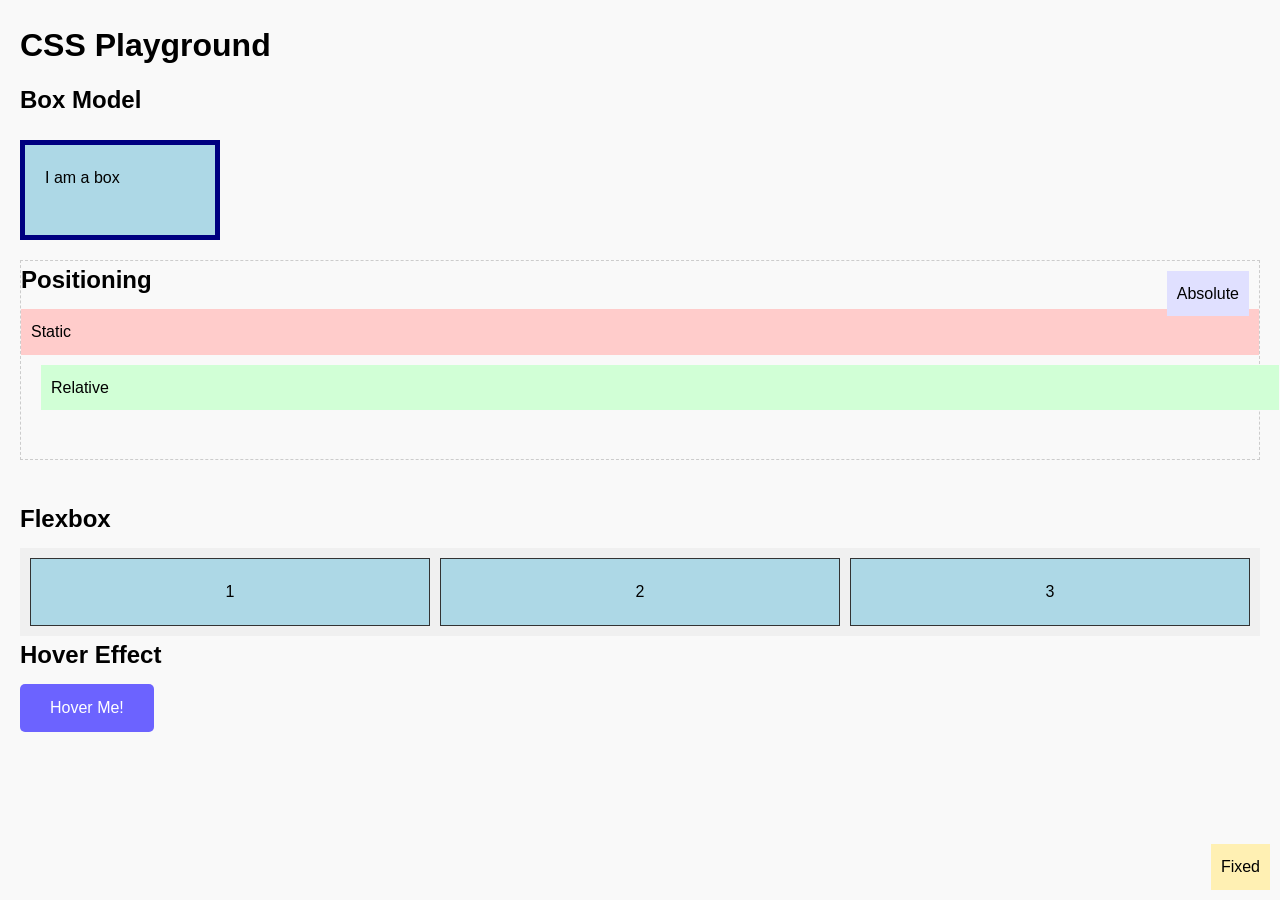
<file: CSCamp25-resources/example_code/code_alongs/CSS/index.html>
<!DOCTYPE html>
<html lang="en">
<head>
  <meta charset="UTF-8" />
  <meta name="viewport" content="width=device-width, initial-scale=1.0"/>
  <title>CSS Code Along</title>
  <link rel="stylesheet" href="style.css" />
</head>
<body>
  <h1>CSS Playground</h1>

  <section id="box-model">
    <h2>Box Model</h2>
    <div class="box">I am a box</div>
  </section>

  <section id="positioning">
    <h2>Positioning</h2>
    <div class="static">Static</div>
    <div class="relative">Relative</div>
    <div class="absolute">Absolute</div>
    <div class="fixed">Fixed</div>
  </section>

  <section id="flexbox">
    <h2>Flexbox</h2>
    <div class="flex-container">
      <div class="flex-item">1</div>
      <div class="flex-item">2</div>
      <div class="flex-item">3</div>
    </div>
  </section>

  <section id="hover">
    <h2>Hover Effect</h2>
    <button class="hover-button">Hover Me!</button>
  </section>

</body>
</html>
</file>
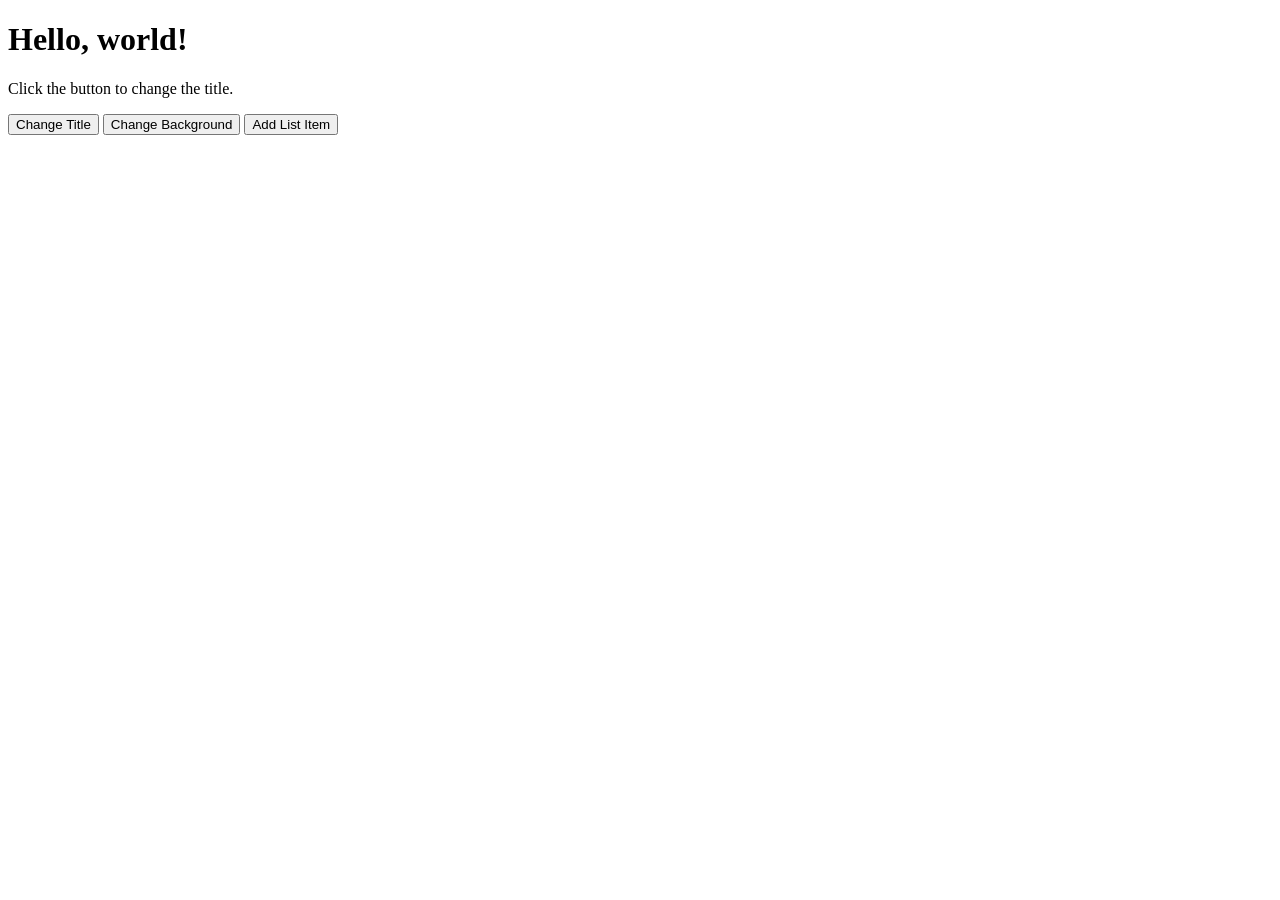
<file: CSCamp25-resources/example_code/code_alongs/JS/index.html>
<!DOCTYPE html>
<html>
<head>
  <title>Intro to DOM</title>
  <script src="./script.js"></script>
</head>
<body>

  <h1 id="title">Hello, world!</h1>
  <p>Click the button to change the title.</p>
  <button id="change-title">Change Title</button>
  <button id="change-color">Change Background</button>

  <!-- You can have scripts in line, but its more readable in its own file.-->
  <script>
  // Select the title
  let title = document.getElementById("title");

  // Select the button that changes the title
  let titleBtn = document.getElementById("change-title");

  titleBtn.addEventListener("click", function () {
    title.textContent = "Title has been changed!";
  });

  // Select the button that changes background color
  let colorBtn = document.getElementById("change-color");

  colorBtn.addEventListener("click", function () {
    document.body.style.backgroundColor = "lightblue";
  });

  </script>


  <style>
    .highlight {
      text-shadow: 2px 2px 8px #888;
      transition: all 0.3s;
    }
  </style>

</body>
</html>
</file>
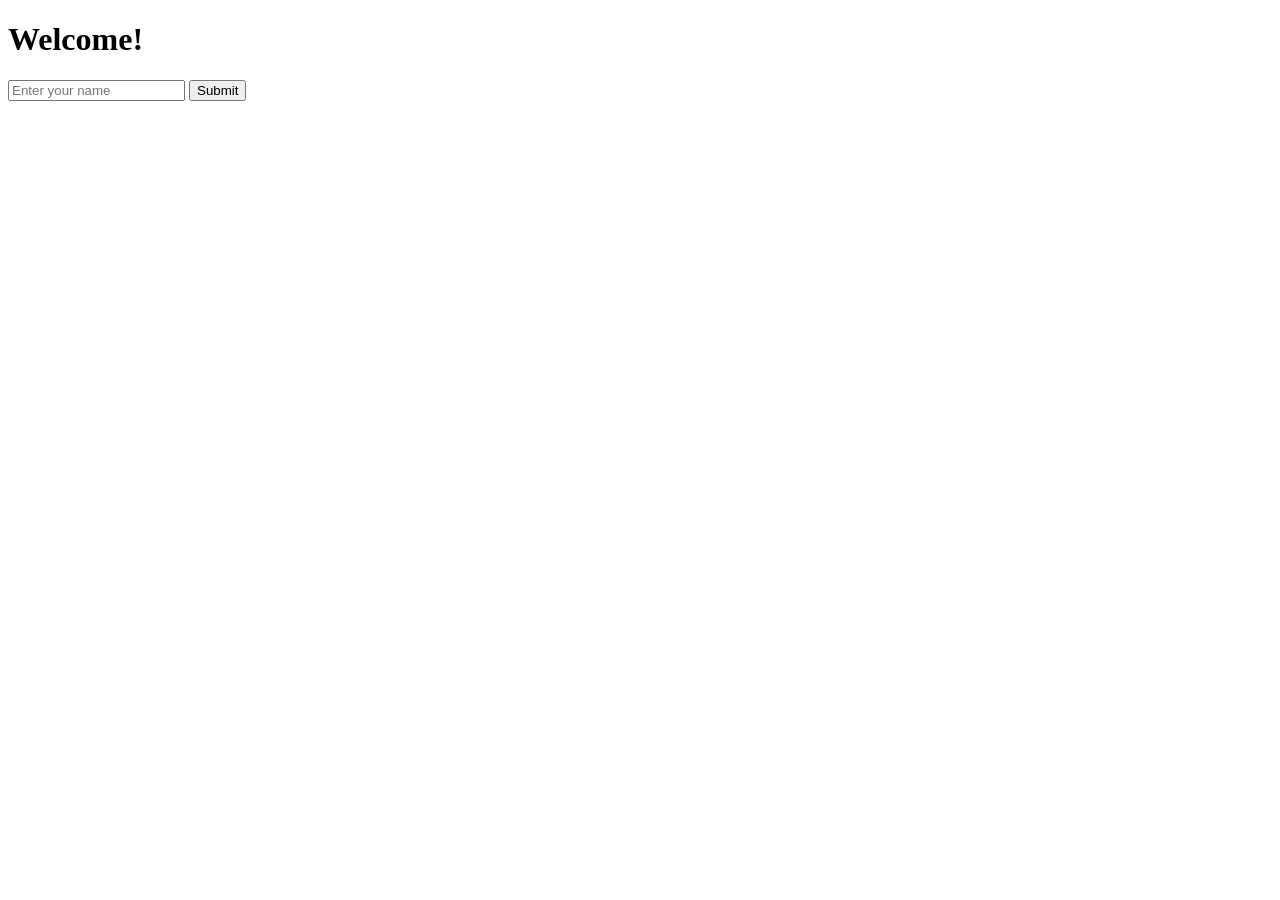
<file: CSCamp25-resources/solutions/js/DOM/index.html>
<!DOCTYPE html>
<html lang="en">
<head>
    <title>Welcome!</title>
    <script src="script.js"></script>
</head>
<body>
    <h1 id="greeting">Welcome!</h1>
<form>
    <input type="text" id="name" placeholder="Enter your name">
    <button type="submit" id="submit">Submit</button>
</form>
</body>
</html>
</file>
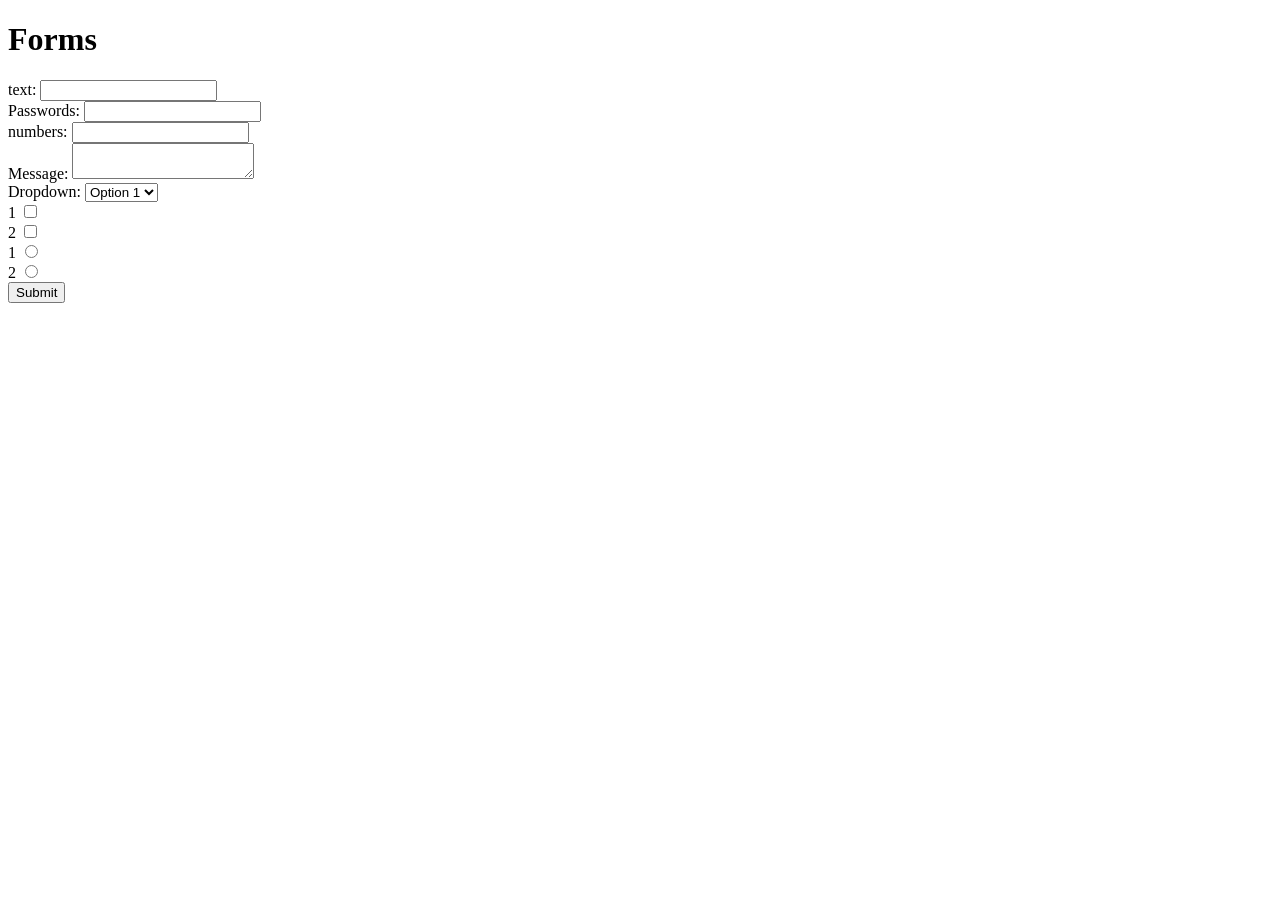
<file: CSCamp25-resources/example_code/html/forms.html>
<!DOCTYPE html>
<html>
<head>
    <title>Forms</title>
</head>
<body>
    <h1>Forms</h1>

    <form>
        <label for="text">text:</label>
        <input type="text" id="text" name="text" required><br>

        <label for="passwords">Passwords:</label>
        <input type="password" id="passwords" name="passwords" required><br>

        <label for="numbers">numbers:</label>
        <input type="number" id="numbers" name="numbers" required><br>

        <label for="message">Message:</label>
        <textarea id="message" name="message" required></textarea><br>

        <label for="dropdown">Dropdown:</label>
        <select id="dropdown" name="dropdown">
            <option value="1">Option 1</option>
            <option value="2">Option 2</option>
            <option value="3">Option 3</option>
        </select><br>

        <label for="checkboxes1">1</label>
        <input type="checkbox" id="checkboxes1" name="checkboxes1" value="1"><br>
        <label for="checkboxes2">2</label>
        <input type="checkbox" id="checkboxes2" name="checkboxes2" value="2"><br>

        <label for="radio1">1</label>
        <input type="radio" id="radio1" name="radio1" value="1"><br>
        <label for="radio2">2</label>
        <input type="radio" id="radio2" name="radio2" value="2"><br>

        <input type="submit" value="Submit">
    </form>
</body>
</html>
</file>
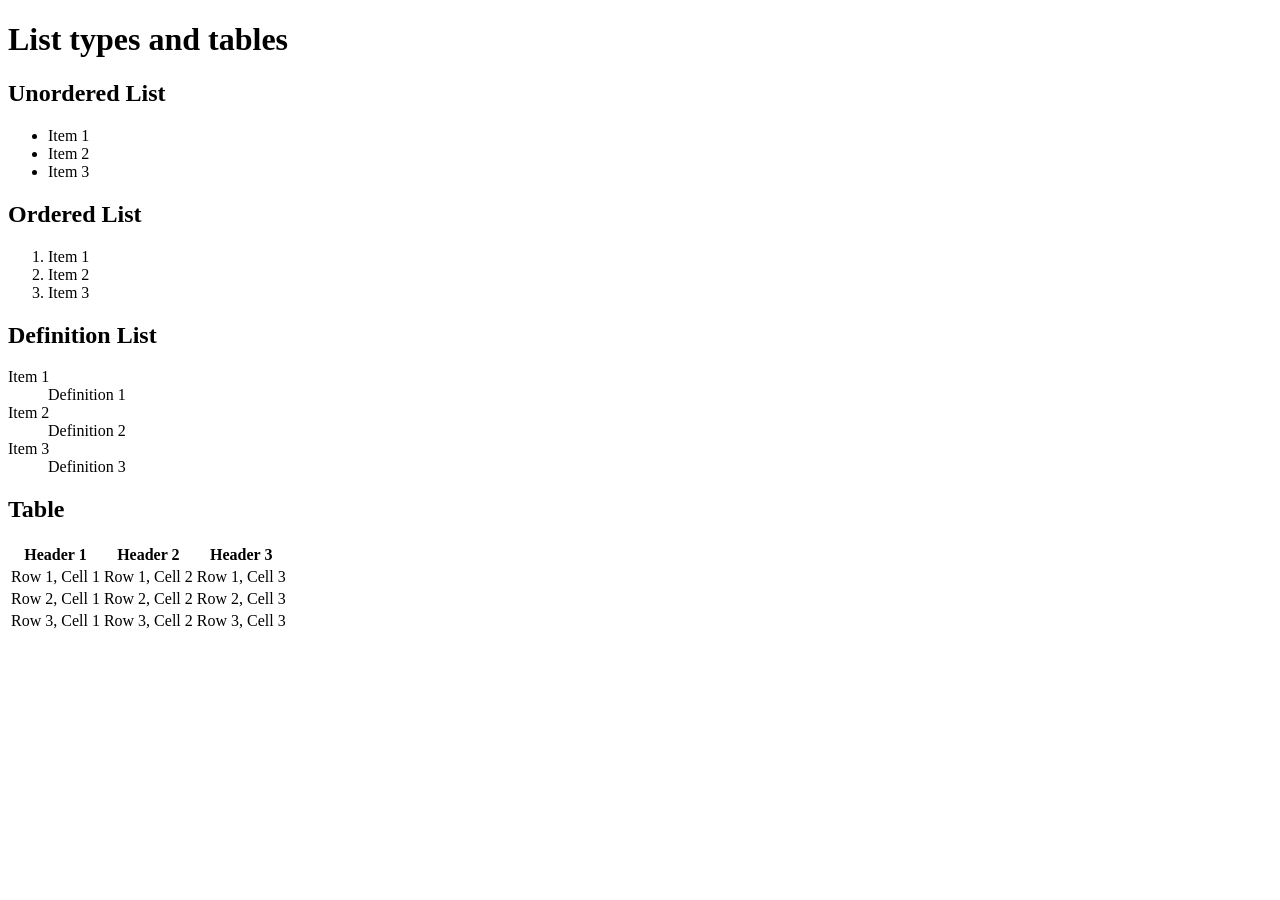
<file: CSCamp25-resources/example_code/html/lists_tables.html>
<!DOCTYPE html>
<html>
<head>
    <title>List Types</title>
</head>
<body>
    <h1> List types and tables </h1>
    <h2>Unordered List</h2>
    <ul>
        <li>Item 1</li>
        <li>Item 2</li>
        <li>Item 3</li>
    </ul>
    <h2>Ordered List</h2>
    <ol>
        <li>Item 1</li>
        <li>Item 2</li>
        <li>Item 3</li>
    </ol>
    <h2>Definition List</h2>
    <dl>
        <dt>Item 1</dt>
        <dd>Definition 1</dd>
        <dt>Item 2</dt>
        <dd>Definition 2</dd>
        <dt>Item 3</dt>
        <dd>Definition 3</dd>
    </dl>
    <h2>Table</h2>
    <table>
        <tr>
            <th>Header 1</th>
            <th>Header 2</th>
            <th>Header 3</th>
        </tr>
        <tr>
            <td>Row 1, Cell 1</td>
            <td>Row 1, Cell 2</td>
            <td>Row 1, Cell 3</td>
        </tr>
        <tr>
            <td>Row 2, Cell 1</td>
            <td>Row 2, Cell 2</td>
            <td>Row 2, Cell 3</td>
        </tr>
        <tr>
            <td>Row 3, Cell 1</td>
            <td>Row 3, Cell 2</td>
            <td>Row 3, Cell 3</td>
        </tr>
</body>
</html>
</file>
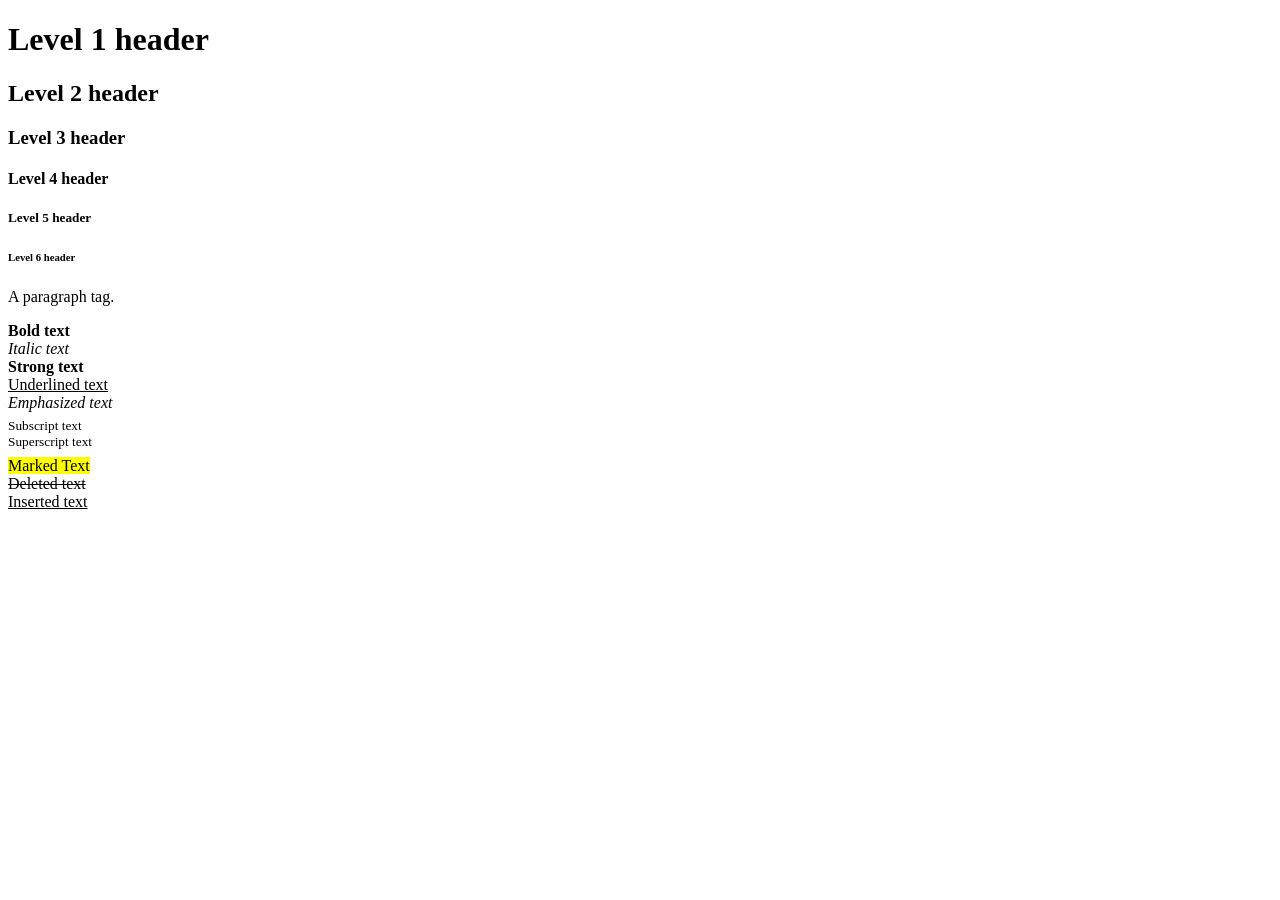
<file: CSCamp25-resources/example_code/html/text_types.html>
<!DOCTYPE html>
<html>
<head>
    <title>Text Types</title>
</head>
<body>
    <h1>Level 1 header</h1>
    <h2>Level 2 header</h2>
    <h3>Level 3 header</h3>
    <h4>Level 4 header</h4>
    <h5>Level 5 header</h5>
    <h6>Level 6 header</h6>
    <p>A paragraph tag.</p>
<!-- <br> inserts a new line, it makes the next text appear below -->
    <b>Bold text</b> <br>
    <i>Italic text</i> <br>
    <strong>Strong text</strong> <br>
    <u>Underlined text</u> <br>
    <em>Emphasized text</em> <br>
    <sub>Subscript text</sub> <br>
    <sup>Superscript text</sup> <br>
    <mark>Marked Text</mark> <br>
    <del>Deleted text</del> <br>
    <ins>Inserted text</ins> <br>
</body>
</html>
</file>
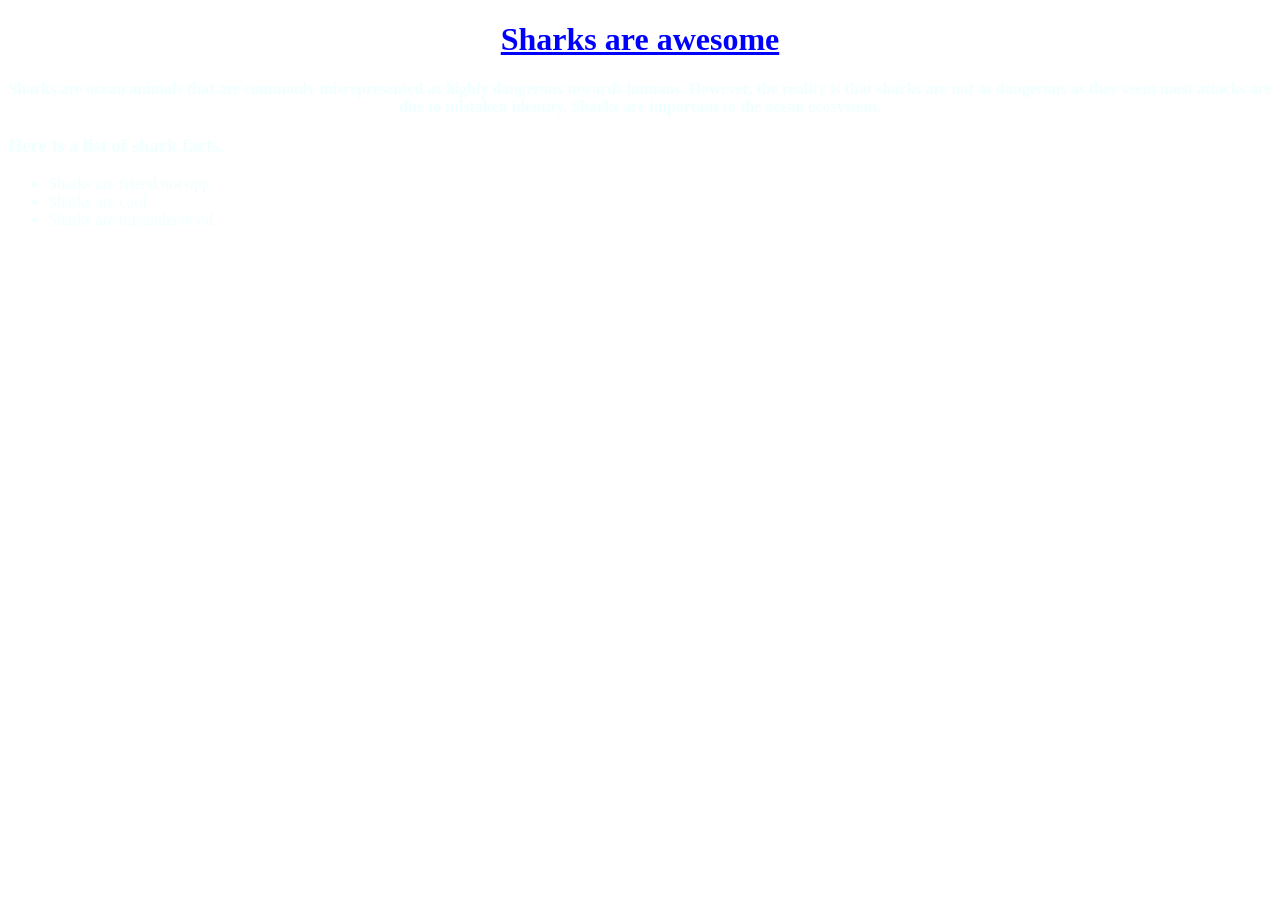
<file: CSCamp25-resources/solutions/html/mini_assignment_1.html>
<!DOCTYPE html>
<html lang="en">
<head>
    <meta charset="UTF-8">
    <meta name="viewport" content="width=device-width, initial-scale=1.0">
    <link rel="stylesheet" href="../css/mini_assignment_1.css">
    <title>Sharks</title>
</head>
<body>
  <div class="body">
    <h1>Sharks are awesome</h1>
    <p>Sharks are ocean animals that are commonly misrepresented as highly dangerous 
        towards humans. However, the reality is that sharks are not as dangerous as they seem 
        most attacks are due to mistaken identity. Sharks are important to the ocean ecosystem.
    </p>
  <h3>Here is a list of shark facts.</h3> 
  <ul>
    <li>Sharks are friend not opp</li>
    <li>Sharks are cool</li>
    <li>Sharks are misunderstood</li>
  </ul> 
</div>
</body>
</html>
</file>
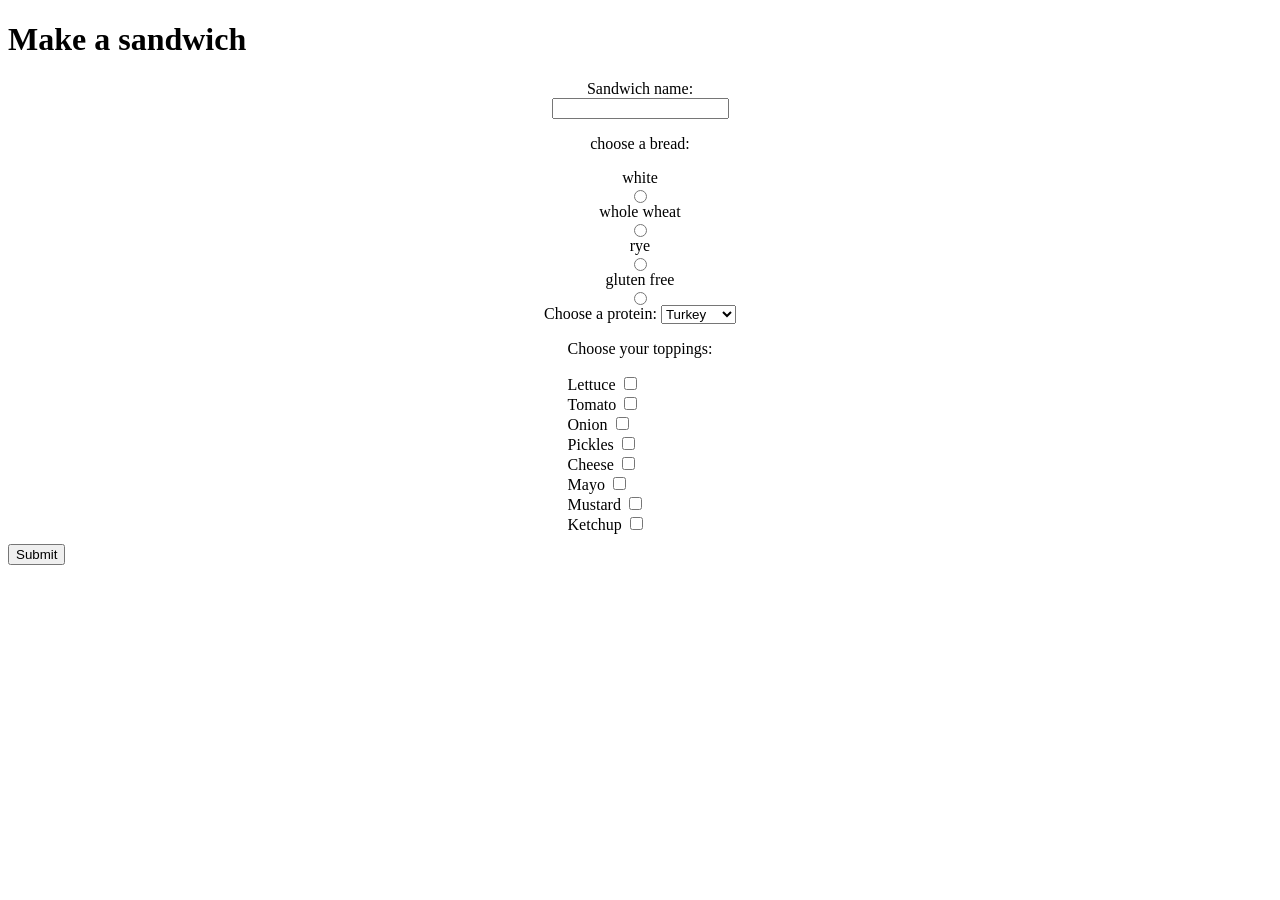
<file: CSCamp25-resources/solutions/html/mini_assignment_2.html>
<!DOCTYPE html>
<html lang="en">

<head>
    <meta charset="UTF-8">
    <meta name="viewport" content="width=device-width, initial-scale=1.0">
    <link rel="stylesheet" href="../css/mini_assignment_2.css">
    <title>E-Sandwich</title>
</head>

<body>
    <h1>Make a sandwich</h1>

    <form>
        <div class="formItems">
            <label for="name">Sandwich name:</label>
            <input type="text" id="name" name="name" required>

            <div class="brd">
                <p>choose a bread:</p>
                <label class="radio_label" for="white">white</label>
                <input type="radio" id="white" name="bread" value="white">
                <label class="radio_label" for="wwbread">whole wheat</label>
                <input type="radio" id="ww" name="bread" value="whole wheat">
                <label class="radio_label" for="rye">rye</label>
                <input type="radio" id="rye" name="bread" value="rye">
                <label class="radio_label" for="gf">gluten free</label>
                <input type="radio" id="gf" name="bread" value="gluten free">
            </div>

            <div class="prtn">
                <label for="protein"> Choose a protein: </label>
                <select>
                    <option value="turkey">Turkey</option>
                    <option value="ham">Ham</option>
                    <option value="chicken">Chicken</option>
                    <option value="tofu">Tofu</option>
                    <option value="sausage">Sausage</option>
                    <option value="bacon">Bacon</option>
                    <option value="egg">egg</option>
                </select>
            </div>

            <div class="tppngs">
                <p>Choose your toppings:</p>
                <label for="lettuce">Lettuce</label>
                <input type="checkbox" id="lettuce" name="lettuce" value="lettuce"><br>
                <label for="tomato">Tomato</label>
                <input type="checkbox" id="tomato" name="tomato" value="tomato"><br>
                <label for="onion">Onion</label>
                <input type="checkbox" id="onion" name="onion" value="onion"><br>
                <label for="pickles">Pickles</label>
                <input type="checkbox" id="pickles" name="pickles" value="pickles"><br>
                <label for="cheese">Cheese</label>
                <input type="checkbox" id="cheese" name="cheese" value="cheese"><br>
                <label for="mayo">Mayo</label>
                <input type="checkbox" id="mayo" name="mayo" value="mayo"><br>
                <label for="mustard">Mustard</label>
                <input type="checkbox" id="mustard" name="mustard" value="mustard"><br>
                <label for="ketchup">Ketchup</label>
                <input type="checkbox" id="ketchup" name="ketchup" value="ketchup"><br>
            </div>
        </div>
        <input type="submit" value="Submit">
    </form>
</body>

</html>
</file>
<file: CSCamp25-resources/example_code/code_alongs/CSS/style.css>
/* General Reset */
* {
  box-sizing: border-box;
  margin: 0;
  padding: 0;
}

body {
  font-family: Arial, sans-serif;
  line-height: 1.6;
  padding: 20px;
  background-color: #f9f9f9;
}

/* Section Headers */
h1, h2 {
  margin-bottom: 10px;
}

/* Box Model Demo */
.box {
  width: 200px;
  height: 100px;
  background-color: lightblue;
  padding: 20px;
  border: 5px solid navy;
  margin: 20px 0;
}

/* Positioning Demo */
#positioning {
  position: relative;
  height: 200px;
  border: 1px dashed #ccc;
  margin-bottom: 40px;
}

.static {
  background: #ffcccb;
  position: static;
  padding: 10px;
}

.relative {
  background: #d1ffd6;
  position: relative;
  top: 10px;
  left: 20px;
  padding: 10px;
}

.absolute {
  background: #e0e0ff;
  position: absolute;
  top: 10px;
  right: 10px;
  padding: 10px;
}

.fixed {
  background: #fff0b3;
  position: fixed;
  bottom: 10px;
  right: 10px;
  padding: 10px;
}

/* Flexbox Demo */
.flex-container {
  display: flex;
  gap: 10px;
  background-color: #f0f0f0;
  padding: 10px;
}

.flex-item {
  background-color: #add8e6;
  padding: 20px;
  flex: 1;
  text-align: center;
  border: 1px solid #333;
}

/* Hover Demo */
.hover-button {
  padding: 15px 30px;
  font-size: 16px;
  background-color: #6c63ff;
  color: white;
  border: none;
  border-radius: 5px;
  transition: background-color 0.3s ease;
}

.hover-button:hover {
  background-color: #3f3dcb;
}
</file>
<file: CSCamp25-resources/solutions/css/mini_assignment_1.css>
html {
    background-image: url("https://img.freepik.com/free-photo/realistic-shark-ocean_23-2151415363.jpg?t=st=1719392141~exp=1719395741~hmac=5b17b940ea1e8db5f13d16b71fa33135a9f702dcd7528ac522a0653f4bcf9ec7&w=900");
    background-size: cover;
    background-repeat: no-repeat;
}
.body {
    font-family: cursive;
    backdrop-filter: blur(5px);
}

h1 {
    color: blue;
    ;
    text-decoration: underline;
    text-align: center;
}

p {
    color: azure;
    font-weight: bold;
    text-align: center;
}

h3, ul {
    color:azure;
}
</file>
<file: CSCamp25-resources/solutions/css/mini_assignment_2.css>
.brd {
    display: flex;
    flex-direction: column;
    align-items: center;
}

.radio_label {
    display: flex;
    align-items: center;
}

.formItems {
    display: flex;
    flex-direction: column;
    flex-wrap: nowrap;
    align-items: center;
    margin: 10px;
}
</file>
